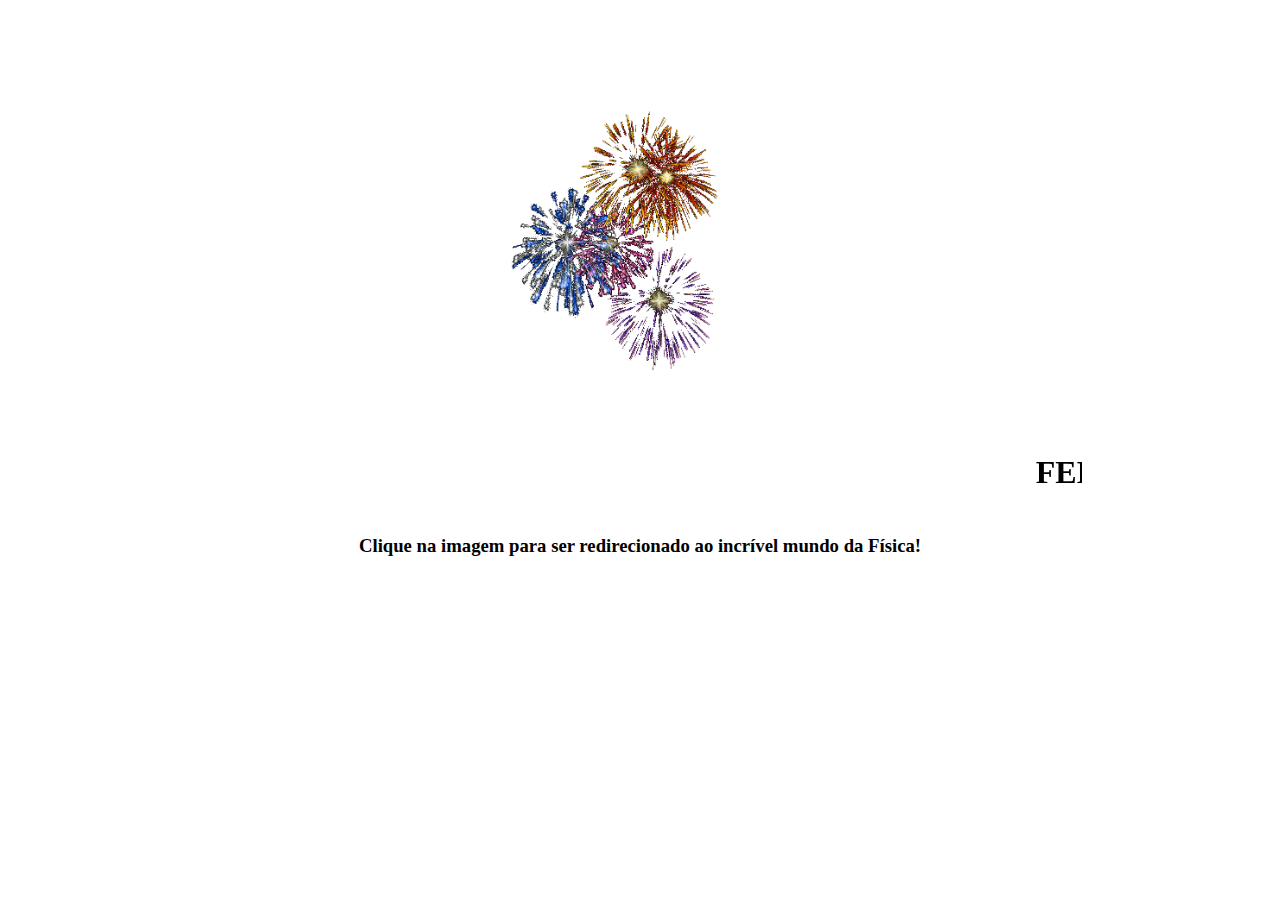
<file: index.html>
<!DOCTYPE html>
<html lang="en">

<head>
  <meta charset="UTF-8">
  <meta http-equiv="X-UA-Compatible" content="IE=edge">
  <meta name="viewport" content="width=device-width, initial-scale=1.0">
  <link rel="stylesheet" href="style.css">
  <title>Parabéns!</title>
  <style>
    .happy-day {
      text-align: center;
      margin-left: 15%;
      margin-top: 7%;
      margin-right: 15%;
    }
  </style>
</head>

<body>
  <div class="happy-day">
    <a href="física.html">
      <img src="gifs-animados-de-fogos-de-artificio-35.gif" width="35%">
    </a>
    <marquee>
      <h1>FELIZ DIA DO FÍSICO!!!</h1>
    </marquee>
    <h3>Clique na imagem para ser redirecionado ao incrível mundo da Física!</h3>
  </div>
</body>

</html>
</file>
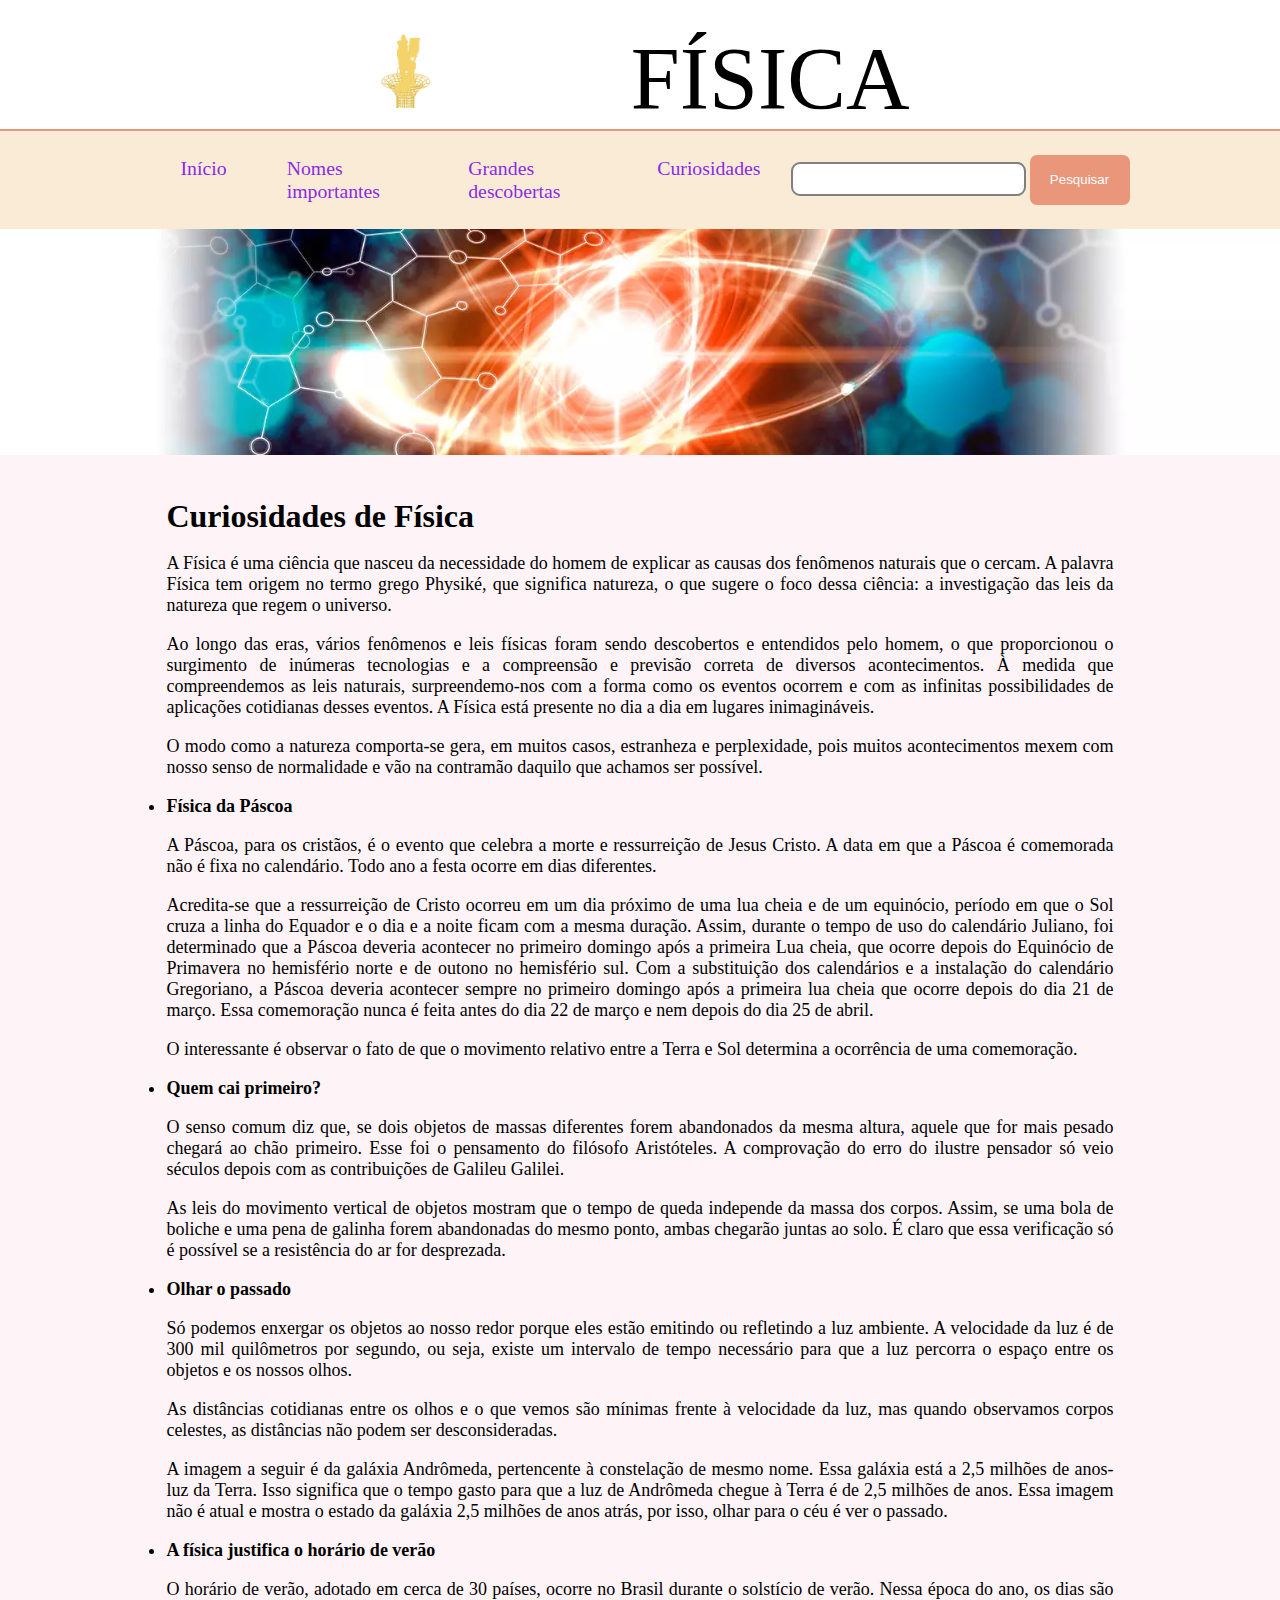
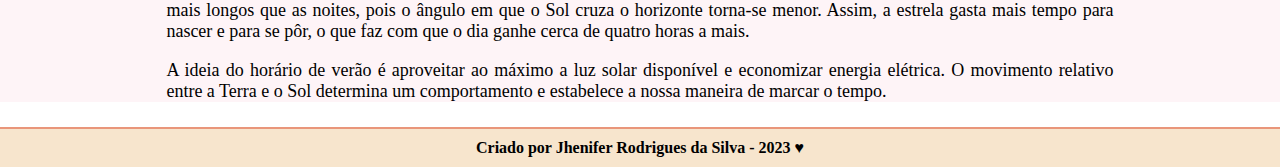
<file: curiosidades.html>
<!DOCTYPE html>
<html lang="en">

<head>
  <meta charset="UTF-8">
  <meta http-equiv="X-UA-Compatible" content="IE=edge">
  <meta name="viewport" content="width=device-width, initial-scale=1.0">
  <link rel="stylesheet" href="style.css">
  <link rel="stylesheet" href="styleNav.css">
  <title>Curiosidades da física</title>
</head>

<body>
  <header class="header">
    <div class="escopo">
      <a href="index.html">
        <img src="steven.gif" width="20%">
        <span class="title">FÍSICA</span>
      </a>
    </div>
    <nav class="navbar">
      <ul class="nav-list">
        <a href="física.html">
          <li>Início</li>
        </a>
        <a href="nomesImportantes.html">
          <li>Nomes importantes</li>
        </a>
        <a href="descobertas.html">
          <li>Grandes descobertas</li>
        </a>
        <a href="descobertas.html">
          <li>Curiosidades</li>
        </a>
      </ul>
      <div class="right-nav">
        <input type="text" name="search" id="search">
        <button class="button">Pesquisar</button>
      </div>
    </nav>
  </header>
  <section class="container">
    <img src="guia-estudo-fisica.webp" width="99.99%">
    <div class="content">
      <div>
        <h1>Curiosidades de Física</h1>
      </div>
      <br>
      <div>
        <p>A Física é uma ciência que nasceu da necessidade do homem de explicar as causas dos fenômenos naturais que o
          cercam. A palavra Física tem origem no termo grego Physiké, que significa natureza, o que sugere o foco dessa
          ciência: a investigação das leis da natureza que regem o universo.</p>
        <br>
        <p>Ao longo das eras, vários fenômenos e leis físicas foram sendo descobertos e entendidos pelo homem, o que
          proporcionou o surgimento de inúmeras tecnologias e a compreensão e previsão correta de diversos
          acontecimentos. À medida que compreendemos as leis naturais, surpreendemo-nos com a forma como os eventos
          ocorrem e com as infinitas possibilidades de aplicações cotidianas desses eventos. A Física está presente no
          dia a dia em lugares inimagináveis.</p>
        <br>
        <p>O modo como a natureza comporta-se gera, em muitos casos, estranheza e perplexidade, pois muitos
          acontecimentos mexem com nosso senso de normalidade e vão na contramão daquilo que achamos ser possível.</p>
        <br>
        <ul>
          <li><strong>Física da Páscoa</strong></li>
        </ul>
        <br>
        <p>A Páscoa, para os cristãos, é o evento que celebra a morte e ressurreição de Jesus Cristo. A data em que a
          Páscoa é comemorada não é fixa no calendário. Todo ano a festa ocorre em dias diferentes.</p>
        <br>
        <p>Acredita-se que a ressurreição de Cristo ocorreu em um dia próximo de uma lua cheia e de um equinócio,
          período em que o Sol cruza a linha do Equador e o dia e a noite ficam com a mesma duração. Assim, durante o
          tempo de uso do calendário Juliano, foi determinado que a Páscoa deveria acontecer no primeiro domingo após a
          primeira Lua cheia, que ocorre depois do Equinócio de Primavera no hemisfério norte e de outono no hemisfério
          sul. Com a substituição dos calendários e a instalação do calendário Gregoriano, a Páscoa deveria acontecer
          sempre no primeiro domingo após a primeira lua cheia que ocorre depois do dia 21 de março. Essa comemoração
          nunca é feita antes do dia 22 de março e nem depois do dia 25 de abril.</p><br>
        <p>O interessante é observar o fato de que o movimento relativo entre a Terra e Sol determina a ocorrência de
          uma comemoração.</p>
        <br>
        <ul>
          <li><strong>Quem cai primeiro?</strong></li>
        </ul>
        <br>
        <p>O senso comum diz que, se dois objetos de massas diferentes forem abandonados da mesma altura, aquele que for
          mais pesado chegará ao chão primeiro. Esse foi o pensamento do filósofo Aristóteles. A comprovação do erro do
          ilustre pensador só veio séculos depois com as contribuições de Galileu Galilei.</p>
        <br>
        <p>As leis do movimento vertical de objetos mostram que o tempo de queda independe da massa dos corpos. Assim,
          se uma bola de boliche e uma pena de galinha forem abandonadas do mesmo ponto, ambas chegarão juntas ao solo.
          É claro que essa verificação só é possível se a resistência do ar for desprezada.</p>
        <br>
        <ul>
          <li><strong>Olhar o passado</strong></li>
        </ul>
        <br>
        <p>Só podemos enxergar os objetos ao nosso redor porque eles estão emitindo ou refletindo a luz ambiente. A
          velocidade da luz é de 300 mil quilômetros por segundo, ou seja, existe um intervalo de tempo necessário para
          que a luz percorra o espaço entre os objetos e os nossos olhos.</p>
        <br>
        <p>As distâncias cotidianas entre os olhos e o que vemos são mínimas frente à velocidade da luz, mas quando
          observamos corpos celestes, as distâncias não podem ser desconsideradas.</p>
        <br>
        <p>A imagem a seguir é da galáxia Andrômeda, pertencente à constelação de mesmo nome. Essa galáxia está a 2,5
          milhões de anos-luz da Terra. Isso significa que o tempo gasto para que a luz de Andrômeda chegue à Terra é de
          2,5 milhões de anos. Essa imagem não é atual e mostra o estado da galáxia 2,5 milhões de anos atrás, por isso,
          olhar para o céu é ver o passado.</p>
        <br>
        <ul>
          <li><strong>A física justifica o horário de verão</strong></li>
        </ul>
        <br>
        <p>O horário de verão, adotado em cerca de 30 países, ocorre no Brasil durante o solstício de verão. Nessa época
          do ano, os dias são mais longos que as noites, pois o ângulo em que o Sol cruza o horizonte torna-se menor.
          Assim, a estrela gasta mais tempo para nascer e para se pôr, o que faz com que o dia ganhe cerca de quatro
          horas a mais.</p>
        <br>
        <p>A ideia do horário de verão é aproveitar ao máximo a luz solar disponível e economizar energia elétrica. O
          movimento relativo entre a Terra e o Sol determina um comportamento e estabelece a nossa maneira de marcar o
          tempo.</p>
      </div>
    </div>
  </section>
  <section class="footer">
    <footer><strong>Criado por Jhenifer Rodrigues da Silva - 2023 ♥</strong></footer>
  </section>
</body>

</html>
</file>
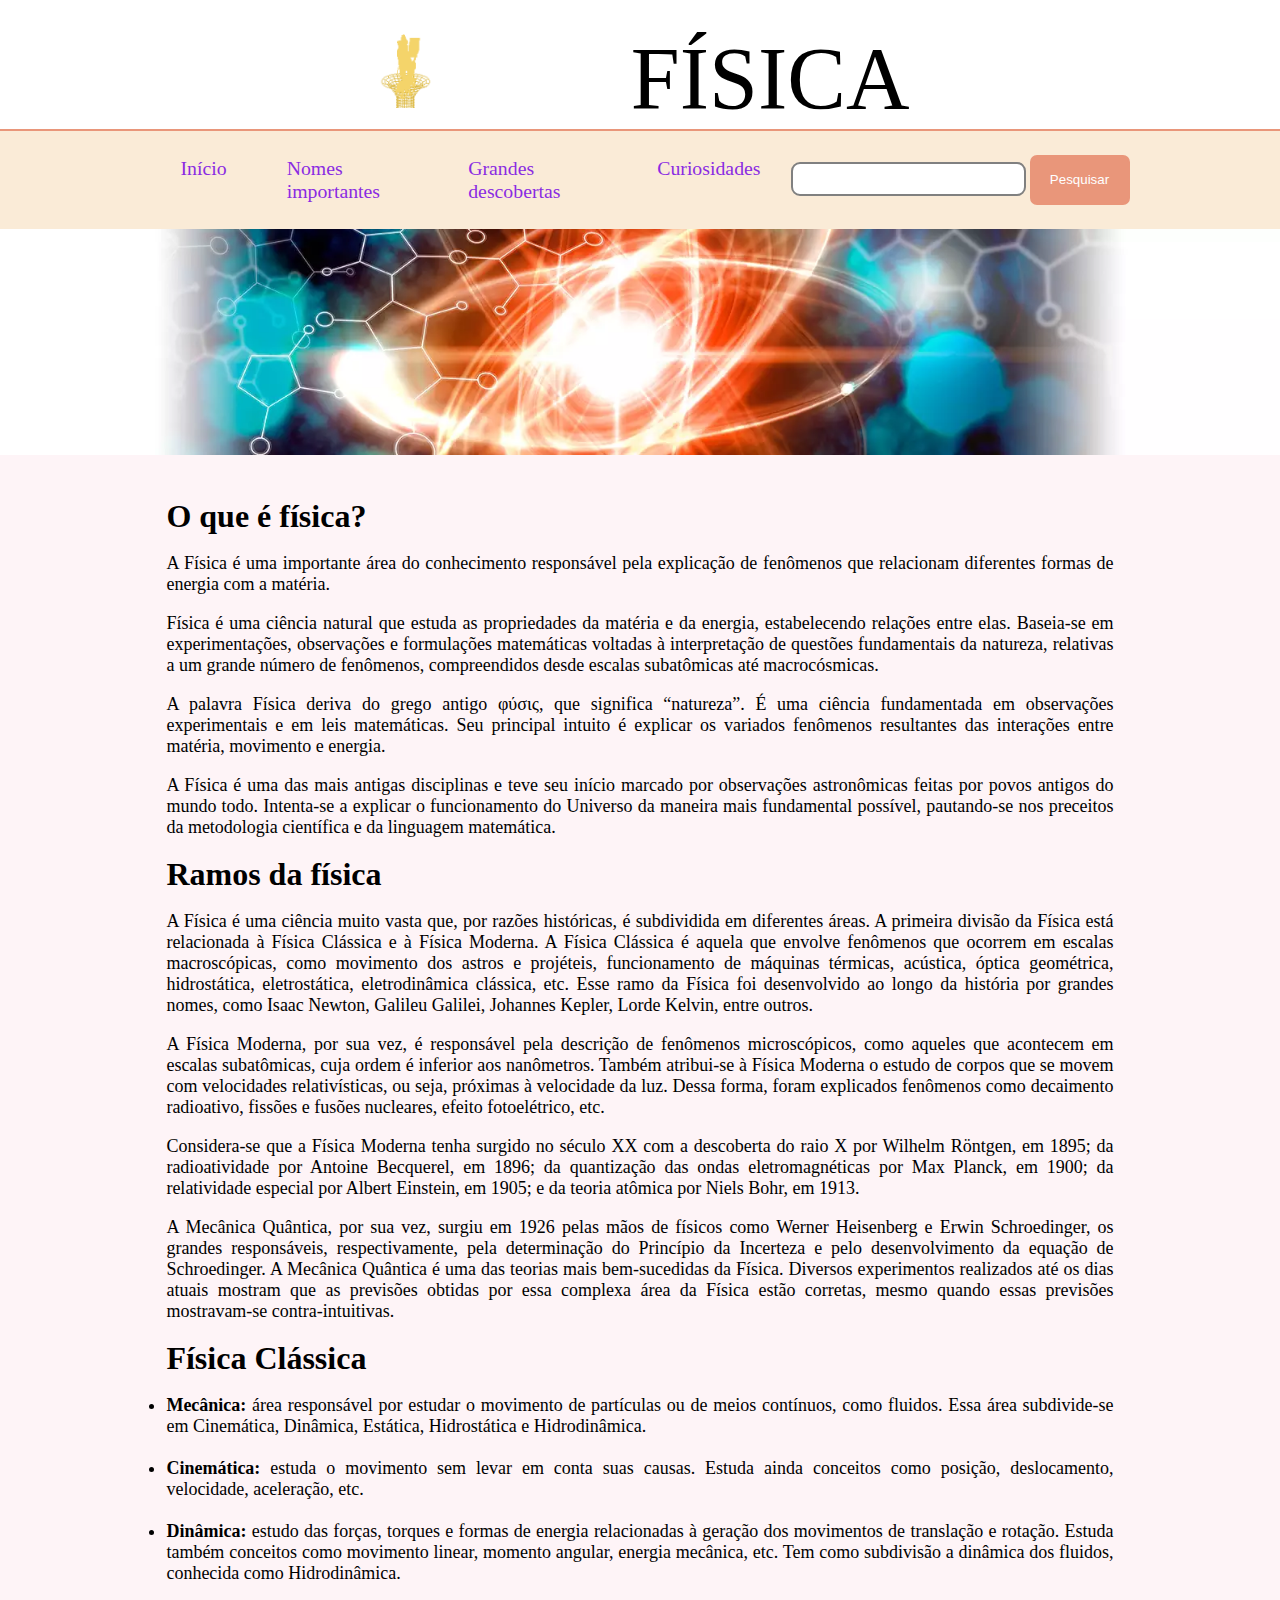
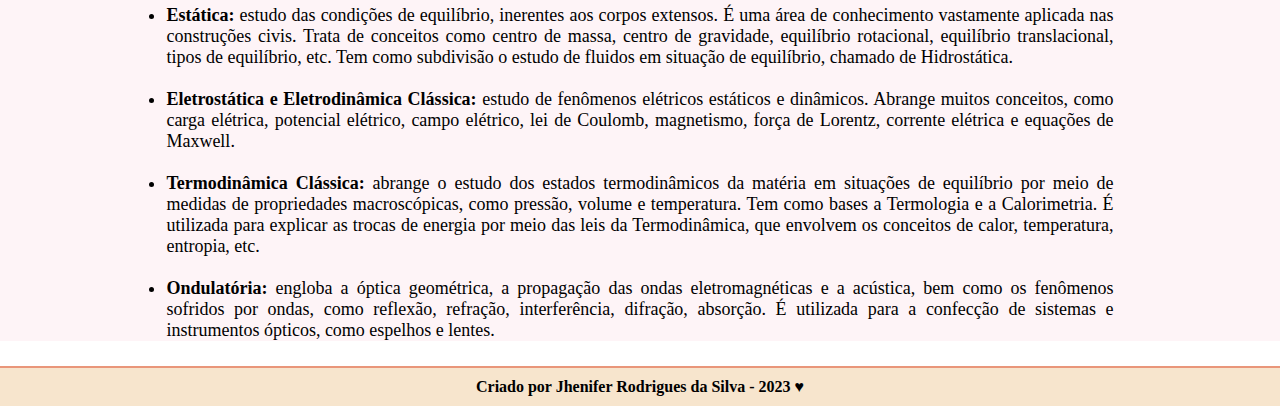
<file: física.html>
<!DOCTYPE html>
<html lang="en">

<head>
  <meta charset="UTF-8">
  <meta http-equiv="X-UA-Compatible" content="IE=edge">
  <meta name="viewport" content="width=device-width, initial-scale=1.0">
  <link rel="stylesheet" href="style.css">
  <link rel="stylesheet" href="styleNav.css">
  <title>Dia do físico</title>
</head>

<body>
  <header class="header">
    <div class="escopo">
      <a href="index.html">
        <img src="steven.gif" width="20%">
        <span class="title">FÍSICA</span>
      </a>
    </div>
    <nav class="navbar">
      <ul class="nav-list">
        <a href="física.html">
          <li>Início</li>
        </a>
        <a href="nomesImportantes.html">
          <li>Nomes importantes</li>
        </a>
        <a href="descobertas.html">
          <li>Grandes descobertas</li>
        </a>
        <a href="curiosidades.html">
          <li>Curiosidades</li>
        </a>
      </ul>
      <div class="right-nav">
        <input type="text" name="search" id="search">
        <button class="button">Pesquisar</button>
      </div>
    </nav>
  </header>
  <section class="container">
    <img src="guia-estudo-fisica.webp" width="99.99%">
    <div class="content">
      <div>
        <h1>O que é física?</h1>
      </div>
      <br>
      <div>
        <p>A Física é uma importante área do conhecimento responsável pela explicação de fenômenos que relacionam
          diferentes formas de energia com a matéria.</p>
        <br>
        <p>Física é uma ciência natural que estuda as propriedades da matéria e da energia, estabelecendo relações entre
          elas. Baseia-se em experimentações, observações e formulações matemáticas voltadas à interpretação de questões
          fundamentais da natureza, relativas a um grande número de fenômenos, compreendidos desde escalas subatômicas
          até macrocósmicas.</p>
        <br>
        <p>A palavra Física deriva do grego antigo φύσις, que significa “natureza”. É uma ciência fundamentada em
          observações experimentais e em leis matemáticas. Seu principal intuito é explicar os variados fenômenos
          resultantes das interações entre matéria, movimento e energia.</p>
        <br>
        <p>A Física é uma das mais antigas disciplinas e teve seu início marcado por observações astronômicas feitas por
          povos antigos do mundo todo. Intenta-se a explicar o funcionamento do Universo da maneira mais fundamental
          possível, pautando-se nos preceitos da metodologia científica e da linguagem matemática.</p>
        <br>
        <h1>Ramos da física</h1>
        <br>
        <p>A Física é uma ciência muito vasta que, por razões históricas, é subdividida em diferentes áreas. A primeira
          divisão da Física está relacionada à Física Clássica e à Física Moderna. A Física Clássica é aquela que
          envolve fenômenos que ocorrem em escalas macroscópicas, como movimento dos astros e projéteis, funcionamento
          de máquinas térmicas, acústica, óptica geométrica, hidrostática, eletrostática, eletrodinâmica clássica, etc.
          Esse ramo da Física foi desenvolvido ao longo da história por grandes nomes, como Isaac Newton, Galileu
          Galilei, Johannes Kepler, Lorde Kelvin, entre outros.</p>
        <br>
        <p>A Física Moderna, por sua vez, é responsável pela descrição de fenômenos microscópicos, como aqueles que
          acontecem em escalas subatômicas, cuja ordem é inferior aos nanômetros. Também atribui-se à Física Moderna o
          estudo de corpos que se movem com velocidades relativísticas, ou seja, próximas à velocidade da luz. Dessa
          forma, foram explicados fenômenos como decaimento radioativo, fissões e fusões nucleares, efeito fotoelétrico,
          etc.</p>
        <br>
        <p>Considera-se que a Física Moderna tenha surgido no século XX com a descoberta do raio X por Wilhelm Röntgen,
          em 1895; da radioatividade por Antoine Becquerel, em 1896; da quantização das ondas eletromagnéticas por Max
          Planck, em 1900; da relatividade especial por Albert Einstein, em 1905; e da teoria atômica por Niels Bohr, em
          1913.</p>
        <br>
        <p>A Mecânica Quântica, por sua vez, surgiu em 1926 pelas mãos de físicos como Werner Heisenberg e Erwin
          Schroedinger, os grandes responsáveis, respectivamente, pela determinação do Princípio da Incerteza e pelo
          desenvolvimento da equação de Schroedinger. A Mecânica Quântica é uma das teorias mais bem-sucedidas da
          Física. Diversos experimentos realizados até os dias atuais mostram que as previsões obtidas por essa complexa
          área da Física estão corretas, mesmo quando essas previsões mostravam-se contra-intuitivas.</p>
        <br>
        <h1>Física Clássica</h1>
        <br>
        <ul>
          <li><strong>Mecânica:</strong> área responsável por estudar o movimento de partículas ou de meios contínuos,
            como fluidos. Essa área subdivide-se em Cinemática, Dinâmica, Estática, Hidrostática e Hidrodinâmica.</li>
          <br>
          <li><strong>Cinemática:</strong> estuda o movimento sem levar em conta suas causas. Estuda ainda conceitos
            como posição, deslocamento, velocidade, aceleração, etc.</li>
          <br>
          <li><strong>Dinâmica:</strong> estudo das forças, torques e formas de energia relacionadas à geração dos
            movimentos de translação e rotação. Estuda também conceitos como movimento linear, momento angular, energia
            mecânica, etc. Tem como subdivisão a dinâmica dos fluidos, conhecida como Hidrodinâmica.</li>
          <br>
          <li><strong>Estática:</strong> estudo das condições de equilíbrio, inerentes aos corpos extensos. É uma área
            de conhecimento vastamente aplicada nas construções civis. Trata de conceitos como centro de massa, centro
            de gravidade, equilíbrio rotacional, equilíbrio translacional, tipos de equilíbrio, etc. Tem como subdivisão
            o estudo de fluidos em situação de equilíbrio, chamado de Hidrostática.</li>
          <br>
          <li><strong>Eletrostática e Eletrodinâmica Clássica:</strong> estudo de fenômenos elétricos estáticos e
            dinâmicos. Abrange muitos conceitos, como carga elétrica, potencial elétrico, campo elétrico, lei de
            Coulomb, magnetismo, força de Lorentz, corrente elétrica e equações de Maxwell.</li>
          <br>
          <li><strong>Termodinâmica Clássica:</strong> abrange o estudo dos estados termodinâmicos da matéria em
            situações de equilíbrio por meio de medidas de propriedades macroscópicas, como pressão, volume e
            temperatura. Tem como bases a Termologia e a Calorimetria. É utilizada para explicar as trocas de energia
            por meio das leis da Termodinâmica, que envolvem os conceitos de calor, temperatura, entropia, etc.</li>
          <br>
          <li><strong>Ondulatória:</strong> engloba a óptica geométrica, a propagação das ondas eletromagnéticas e a
            acústica, bem como os fenômenos sofridos por ondas, como reflexão, refração, interferência, difração,
            absorção. É utilizada para a confecção de sistemas e instrumentos ópticos, como espelhos e lentes.</li>
        </ul>
      </div>
    </div>
  </section>
  <section class="footer">
    <footer><strong>Criado por Jhenifer Rodrigues da Silva - 2023 ♥</strong></footer>
  </section>
</body>

</html>
</file>
<file: style.css>
.escopo{
  text-align: center;
}

.title{
  font-size: 500%;
  color: black;
}

.container{
  background-color:rgb(254, 244, 247);
}

.content{
  margin-top: 3%;
  margin-left: 13%;
  margin-right: 13%;
  margin-bottom: 2%;
}

p, ul{
  text-align: justify;
  font-size: 18px;
}

h1{
  font-size: 200%;
}

.figure{
  text-align: center;
}

.footer{
  background-color: rgb(247, 229, 205);
  text-align: center;
  padding-top: 10px;
  padding-bottom: 10px;
  border-top: 2px solid;
  border-color:darksalmon;
}

.image{
  height: 100px;
  width: 130px;
}

tr:hover {background-color:rgb(243, 209, 165);}

th{
    transition: all 0.5s;
    cursor: pointer;
}

th:hover{
    -webkit-transform: scale(1.5);
    transform: scale(1.5);
}

td{
  text-align: justify;
}
</file>
<file: styleNav.css>
* {
    margin: 0; 
    padding: 0;
  }
    
  .navbar {
      display: flex;
      position: sticky; 
      align-items: center;
      justify-content: center;
      top: 0px;
      cursor: pointer;
      background-color: antiquewhite;
      border-top: 2px solid;
      border-color:darksalmon;
  }

  a:link{
    font-size: 110%;
    text-decoration: none;
    color:blueviolet;
  }
    
  .nav-list {
      width: 50%;
      display: flex;
  }
    
  .nav-list li {
      list-style: none;
      padding: 26px 30px;
  }
    
  .nav-list li a:hover {
      color: black;
  }
    
  .rightNav {
      width: 50%;
      text-align: right;
  }
    
  #search {
      padding: 5px;
      font-size: 17px;
      border: 2px solid grey;
      border-radius: 9px;
  }

  .button{
    background-color:darksalmon;
	color: white;
	border-style: solid;
    border-radius: 7px;
	border-color: darksalmon;
	height: 50px;
	width: 100px;
	text-shadow: none;
  }
</file>
